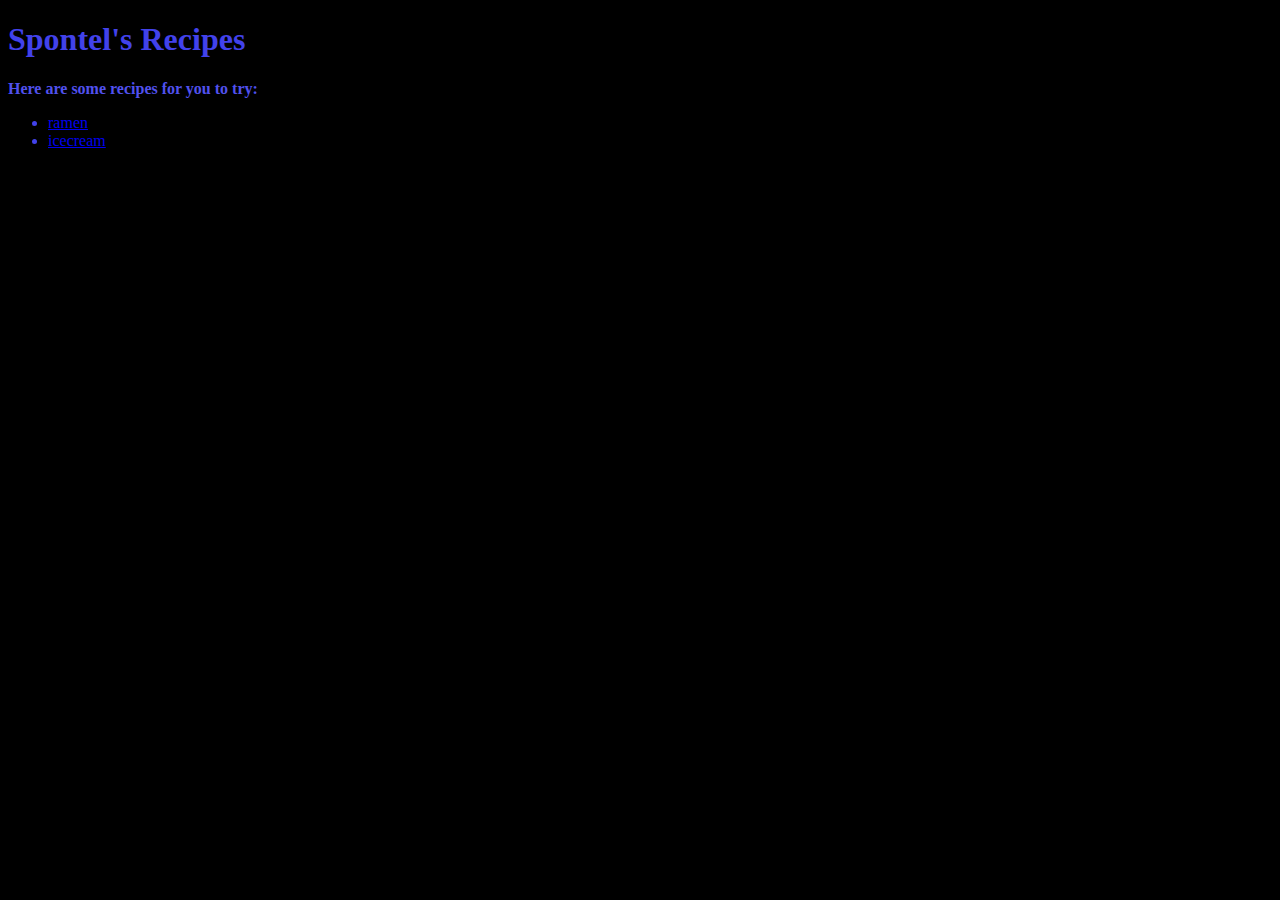
<file: index.html>
<!DOCTYPE html>
<html>
    <head>
        <link rel="stylesheet" href="style.css">
        <meta charset="UTF-8"/>
    </head>
    <body>
        <div> 
        <h1>Spontel's Recipes</h1>
        <p>Here are some recipes for you to try:</p> 
        <ul>
        <li><a href="recipes/ramen.html">ramen</a></li>
        <li><a href="recipes/icecream.html">icecream</a></li>
        </ul>
        </div>
    </body>
</html>
</file>
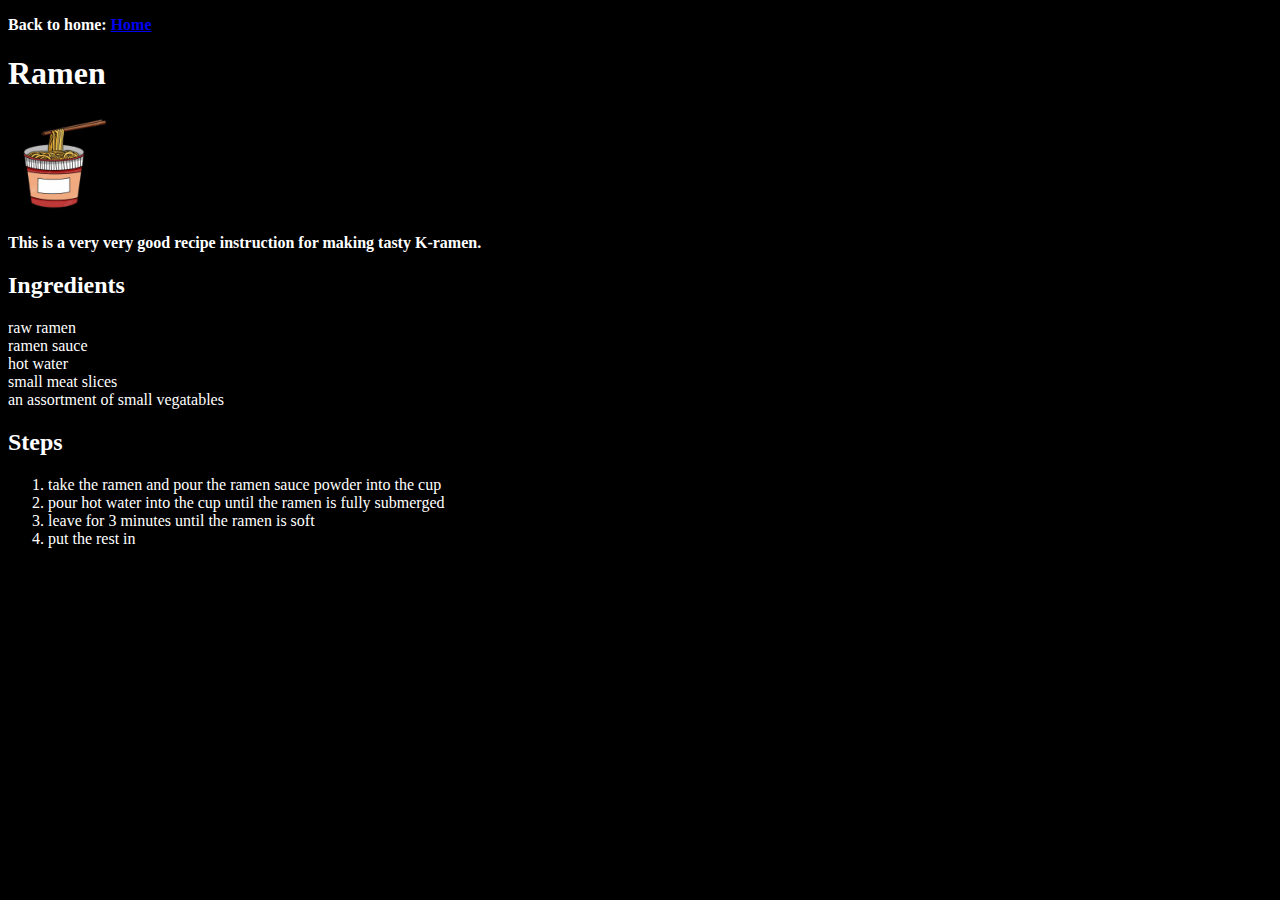
<file: recipes/ramen.html>
<!DOCTYPE html>
<html>
    <head>
        <link rel="stylesheet" href="recipestyles.css">
        <meta charset="UTF-8"/>
    </head>
    <body>

        <p>Back to home: <a href="../index.html"><b>Home</b></a></p>
        <div>
        <h1>Ramen</h1>
        <img src="../images/ramen.png" width="100"/>
        <p>This is a very very good recipe instruction for making tasty K-ramen.</p>
        <h2>Ingredients</h2>
        <u10l>
            <li>raw ramen</li>
            <li>ramen sauce</li>
            <li>hot water</li>
            <li>small meat slices</li>
            <li>an assortment of small vegatables</li>
        </ul>
        <h2>Steps</h2>
        <ol>
            <li>take the ramen and pour the ramen sauce powder into the cup</li>
            <li>pour hot water into the cup until the ramen is fully submerged</li>
            <li>leave for 3 minutes until the ramen is soft</li>
            <li>put the rest in</li>
        </ol>
        </div>
    </body>
</html>
</file>
<file: style.css>
body {
    background-color: rgb(0, 0, 0);
}
div {
    color:  rgb(66, 66, 235);
    
}
p {
    font-weight: bold;
    color: rgb(81, 81, 238);
}
</file>
<file: recipes/recipestyles.css>
body {
    background-color: rgb(0, 0, 0);
}
div {
    color:  rgb(255, 255, 255);
    
}
p {
    font-weight: bold;
    color: rgb(255, 255, 255);
}
</file>
